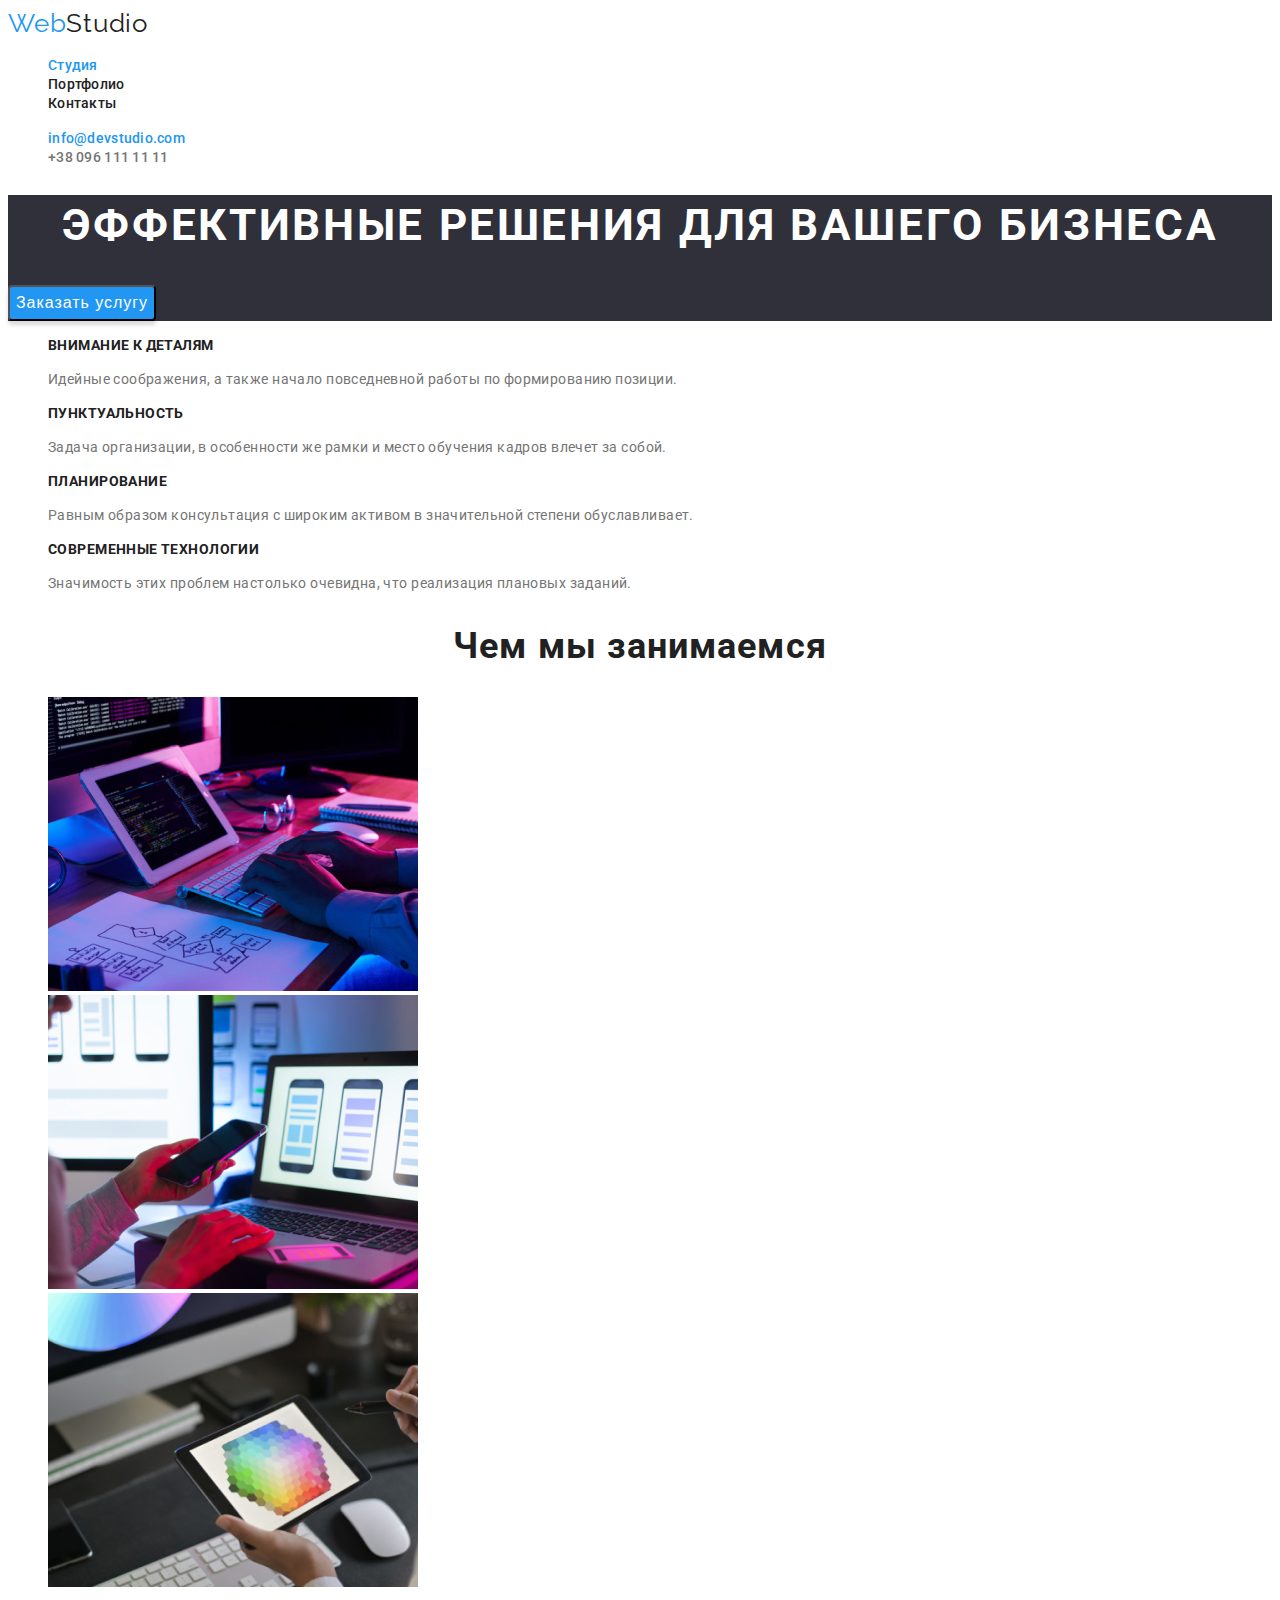
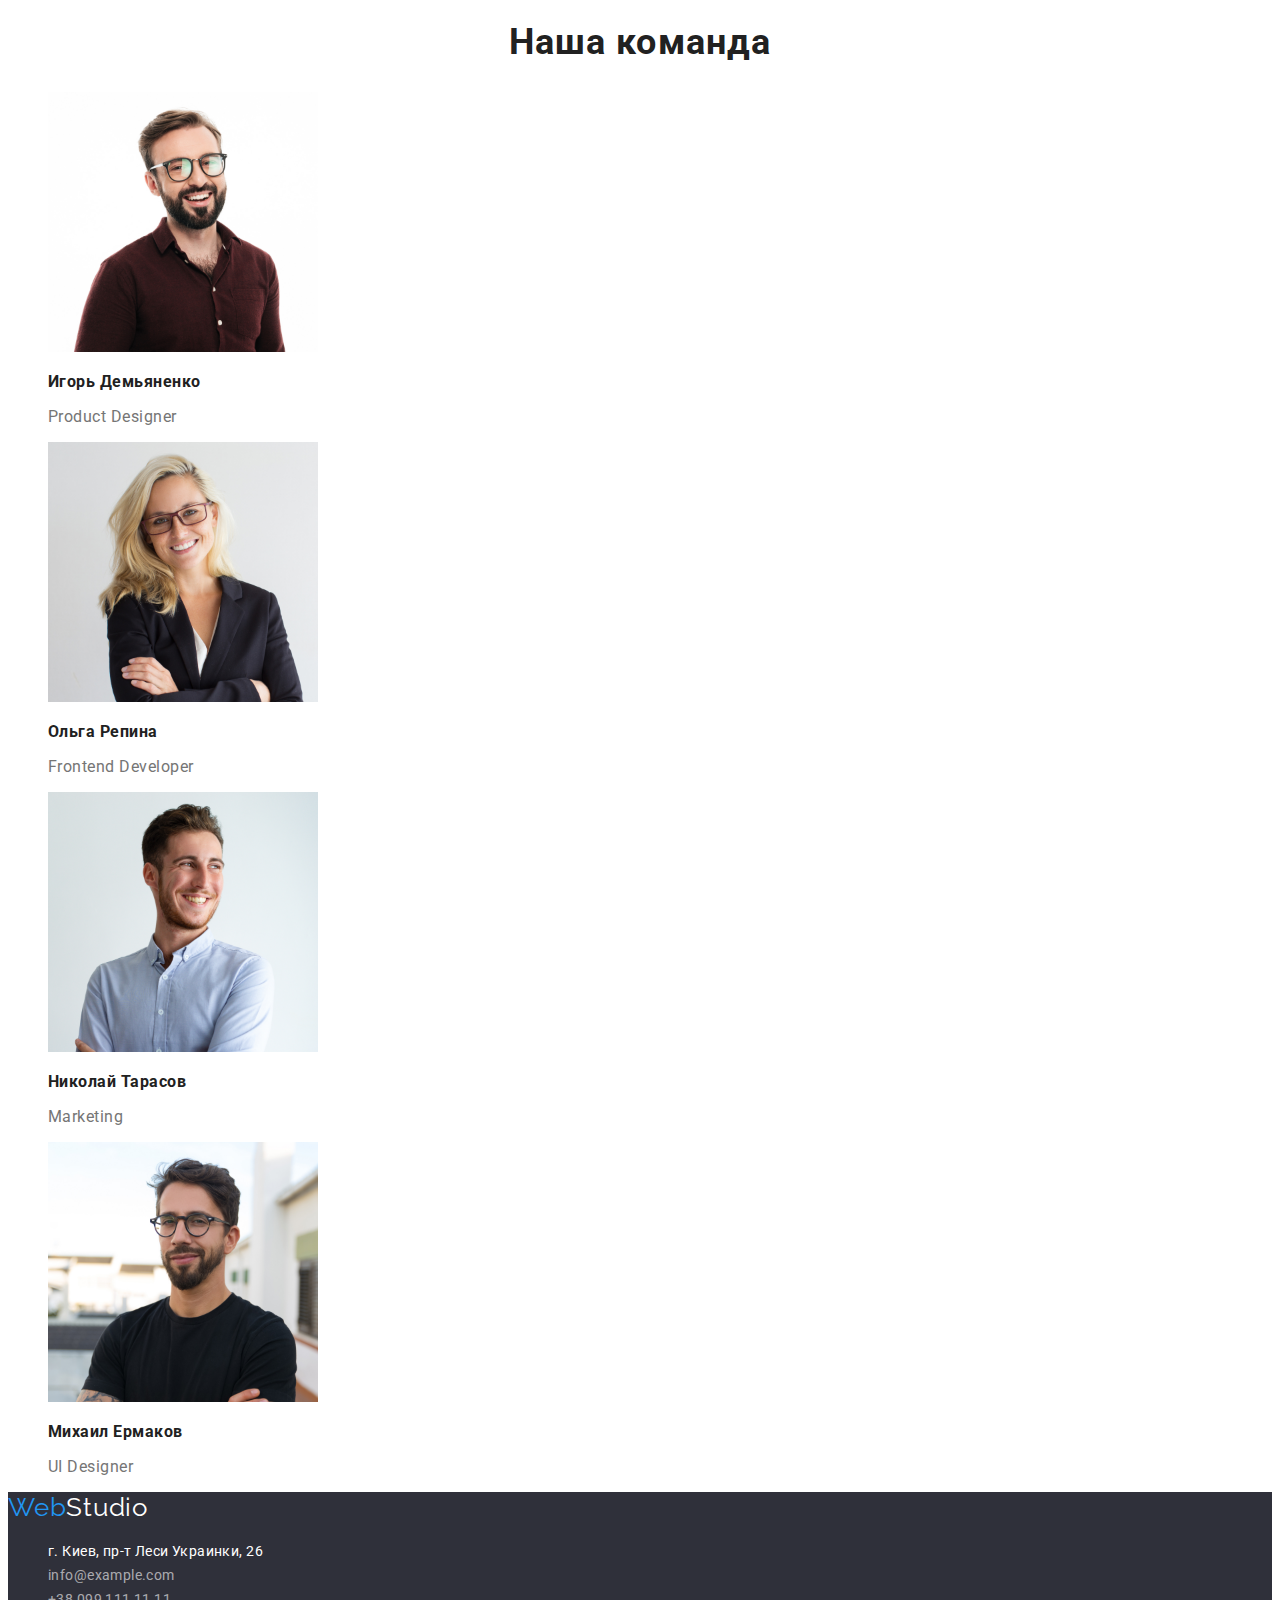
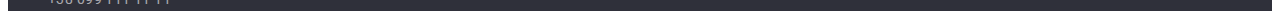
<file: index.html>
<!DOCTYPE html>
<html lang="en">
<head>
  <meta charset="UTF-8">
  <meta http-equiv="X-UA-Compatible" content="IE=edge">
  <meta name="viewport" content="width=device-width, initial-scale=1.0">
  <title>Web Studio</title>
  <link rel="stylesheet" href="css/styles.css"/>
  <link rel="preconnect" href="https://fonts.googleapis.com"> 
  <link rel="preconnect" href="https://fonts.gstatic.com" crossorigin> 
  <link href="https://fonts.googleapis.com/css2?family=Raleway:wght@700&family=Roboto:wght@400;500;700;900&display=swap" rel="stylesheet">
</head>
<body>
  <header class="header"> 
    <a href="" class="header-studio link"> 
      <span class="header-logo">Web</span>Studio 
    </a>
    <nav class="header-nav">
    <ul class="header-list list">
      <li class="">
        <a href="" class="header-link-studio link">Студия</a>
      </li>
      <li class="header-item">
        <a href="./portfolio.html" class="header-link link">Портфолио</a>
      </li>
      <li class="header-item">
        <a href="" class="header-link link">Контакты</a>
      </li>
    </ul>
  </nav>
  <ul class="header- list">
    <li class="header-item">
      <a href="mailto:info@devstudio.com" class="header-mail link" >
          info@devstudio.com</a>
    </li>
    <li class="header-item">
      <a href="tel:+380961111111" class="header-tel link">+38 096 111 11 11</a>
    </li>
  </ul>  
  </header>
    <main> 
      <section class="solution">
        <h1 class="solution-title">Эффективные решения для вашего бизнеса</h1>
        <button type="button" class="solution-btn">Заказать услугу</button>
      </section>
      <section class="grade">
        <ul class="grade-list list">
          <li class="grade-item">
        <h3 class="grade-title">Внимание к деталям</h3>
        <p class="grade-aft-title">
          Идейные соображения, а также начало повседневной работы по формированию позиции.
        </p>
        </li>
        <li class="grade-item">
        <h3 class="grade-title">Пунктуальность</h3>
        <p class="grade-aft-title">
          Задача организации, в особенности же рамки и место обучения кадров влечет за собой.
        </p>
      </li>
      <li class="grade-item">
        <h3 class="grade-title">Планирование</h3>
        <p class="grade-aft-title">
          Равным образом консультация с широким активом в значительной степени обуславливает.
        </p>
      </li>
      <li class="grade-item">
        <h3 class="grade-title">Современные технологии</h3>
        <p class="grade-aft-title">
          Значимость этих проблем настолько очевидна, что реализация плановых заданий.
        </p>
      </li>
        </ul>
        </section>
        <section class="whatdo">
        <h2 class="whatdo-title">Чем мы занимаемся</h2>
        <ul class="whatdo-list list">
          <li class="whatdo-item">
            <img src="./images/img-1.jpg" alt="пишем код" width="370" height="294">
          </li class="whatdo-item">
          <li>
            <img src="./images/img-2.jpg" alt="создаём приложение" width="370" height="294">
          </li>
          <li class="whatdo-item">
            <img src="./images/img-3.jpg" alt="тестируем приложение" width="370" height="294">
          </li>
        </ul>
      </section>
      <section class="team">
      <h2 class="team-title">Наша команда</h2>
      <ul class="team-list list">
        <li class="team-item">
          <img src="./images/img-4.jpg" alt="фото Игоря Демьяненко" width="270" height="260">
          <h3 class="team-pre-title">Игорь Демьяненко</h3>
          <p class="team-aft-title" lang="en">Product Designer</p>
        </li>
        <li class="team-item">
          <img src="./images/img-5.jpg" alt="фото Ольги Репини" width="270" height="260">
          <h3 class="team-pre-title">Ольга Репина</h3>
          <p class="team-aft-title" lang="en">Frontend Developer</p>
        </li>
        <li class="team-item">
          <img src="./images/img-6.jpg" alt="фото Николая Тарасова" width="270" height="260">
          <h3 class="team-pre-title">Николай Тарасов</h3>
          <p class="team-aft-title" lang="en">Marketing</p>
        </li>
        <li class="team-item">
          <img src="./images/img-7.jpg" alt="фото Михаила Ермакова" width="270" height="260">
          <h3 class="team-pre-title">Михаил Ермаков</h3>
          <p class="team-aft-title" lang="en">UI Designer</p>
        </li>
      </ul>
      </section>
    </main>
    <footer class="footer">
      <a href="" class="footer-studio link">
        <span class="footer-logo">Web</span>Studio
      </a>
      <address class="footer-address">
      <ul class="footer-link list">
          <li class="footer-item">
            <a href="https://goo.gl/maps/WsrCviL61GGtihYG8" target="_blank" class="footer-map link">г. Киев, пр-т Леси Украинки, 26</a>
          </li>
          <li class="footer-item">
            <a href="mailto:info@example.com" class="footer-mail link">info@example.com</a>
          </li>
          <li class="footer-item">
            <a href="tel:+380991111111" class="footer-tel link">+38 099 111 11 11</a>
          </li>
        </ul>
      </address>
    </footer>
</body>
</html>
</file>
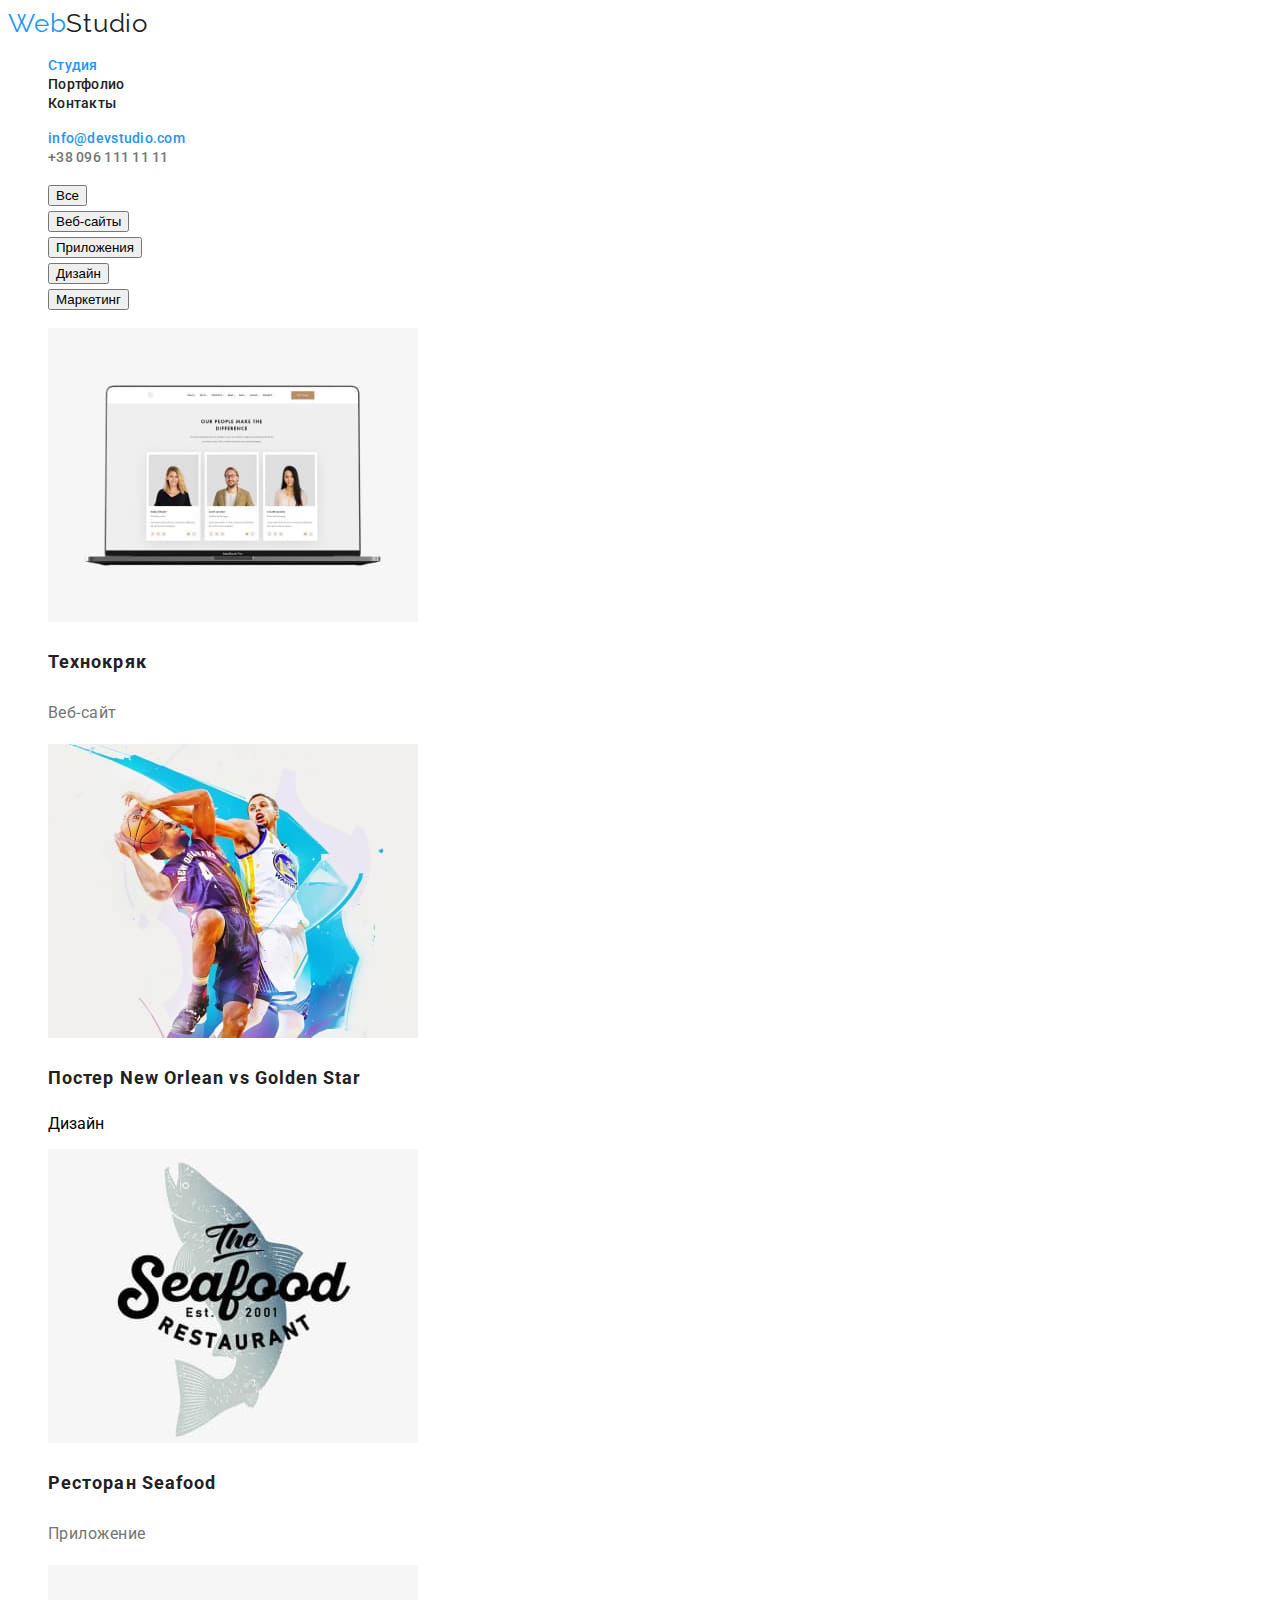
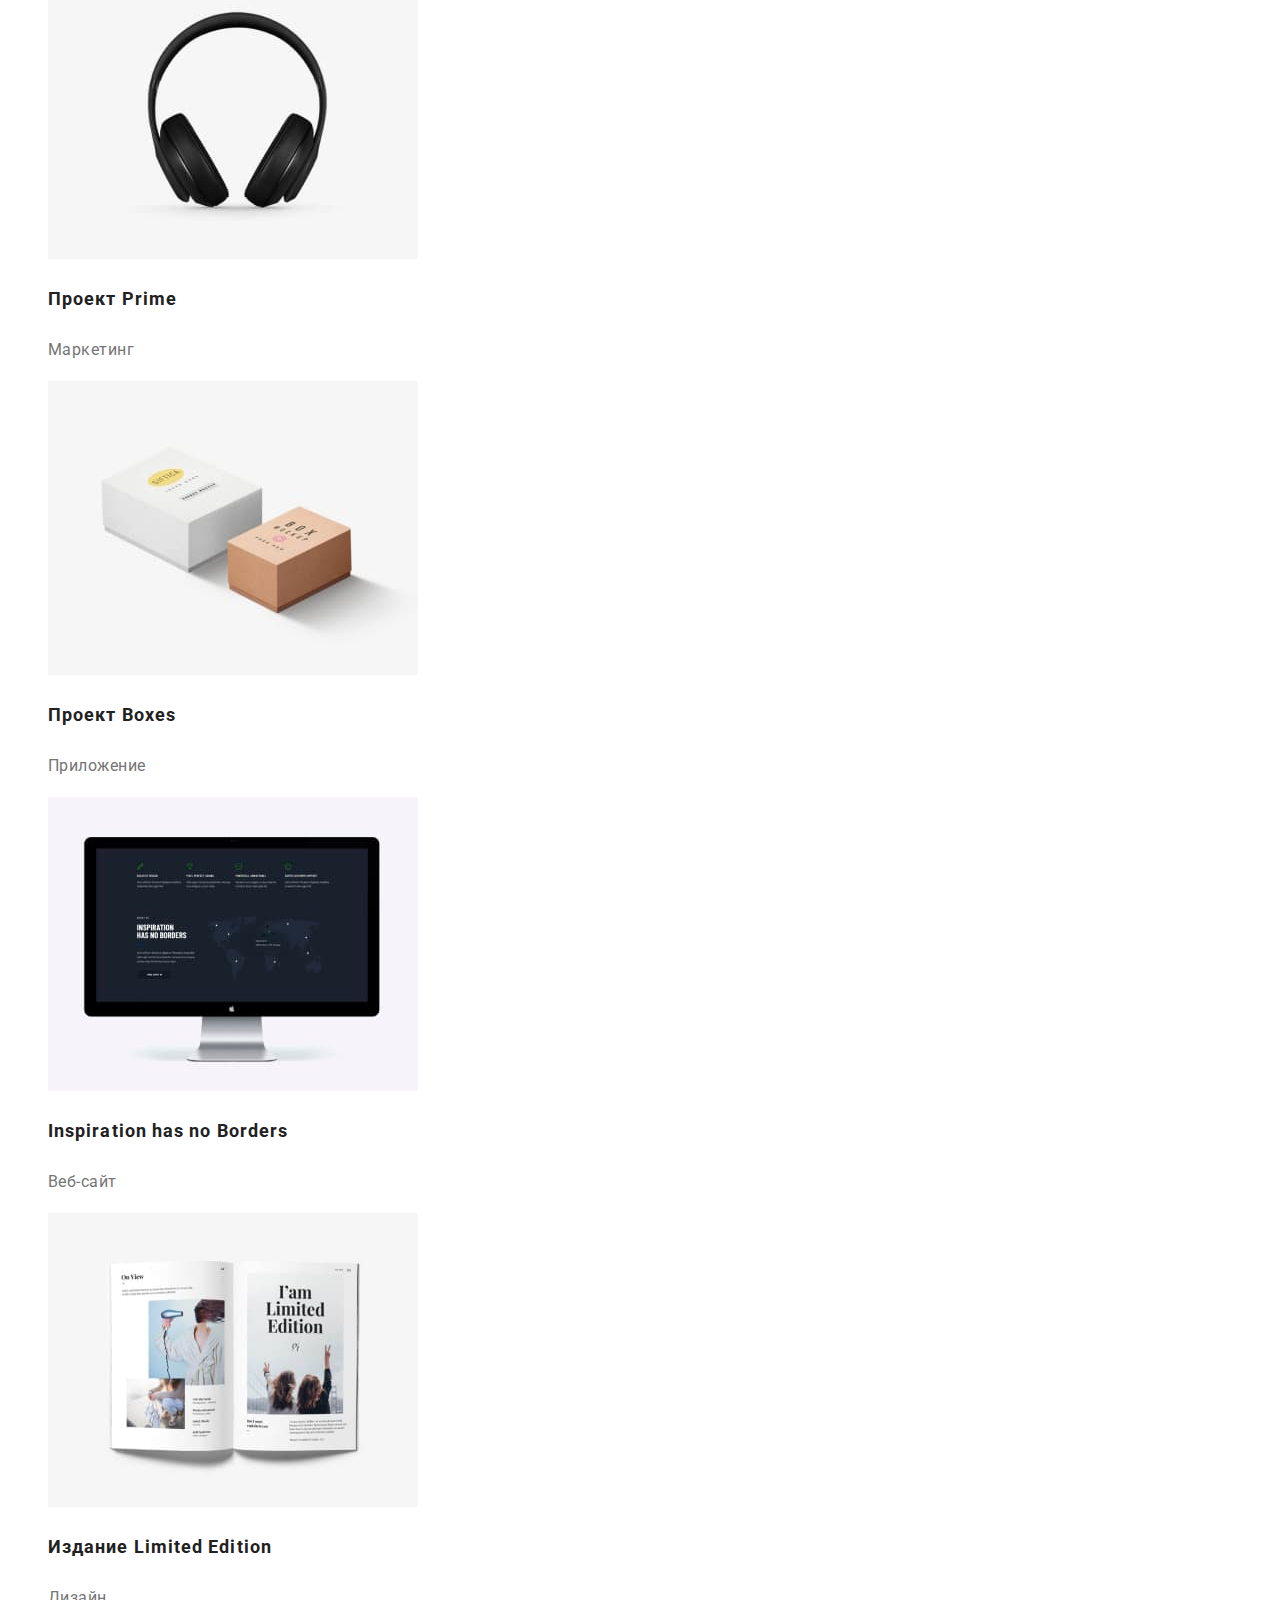
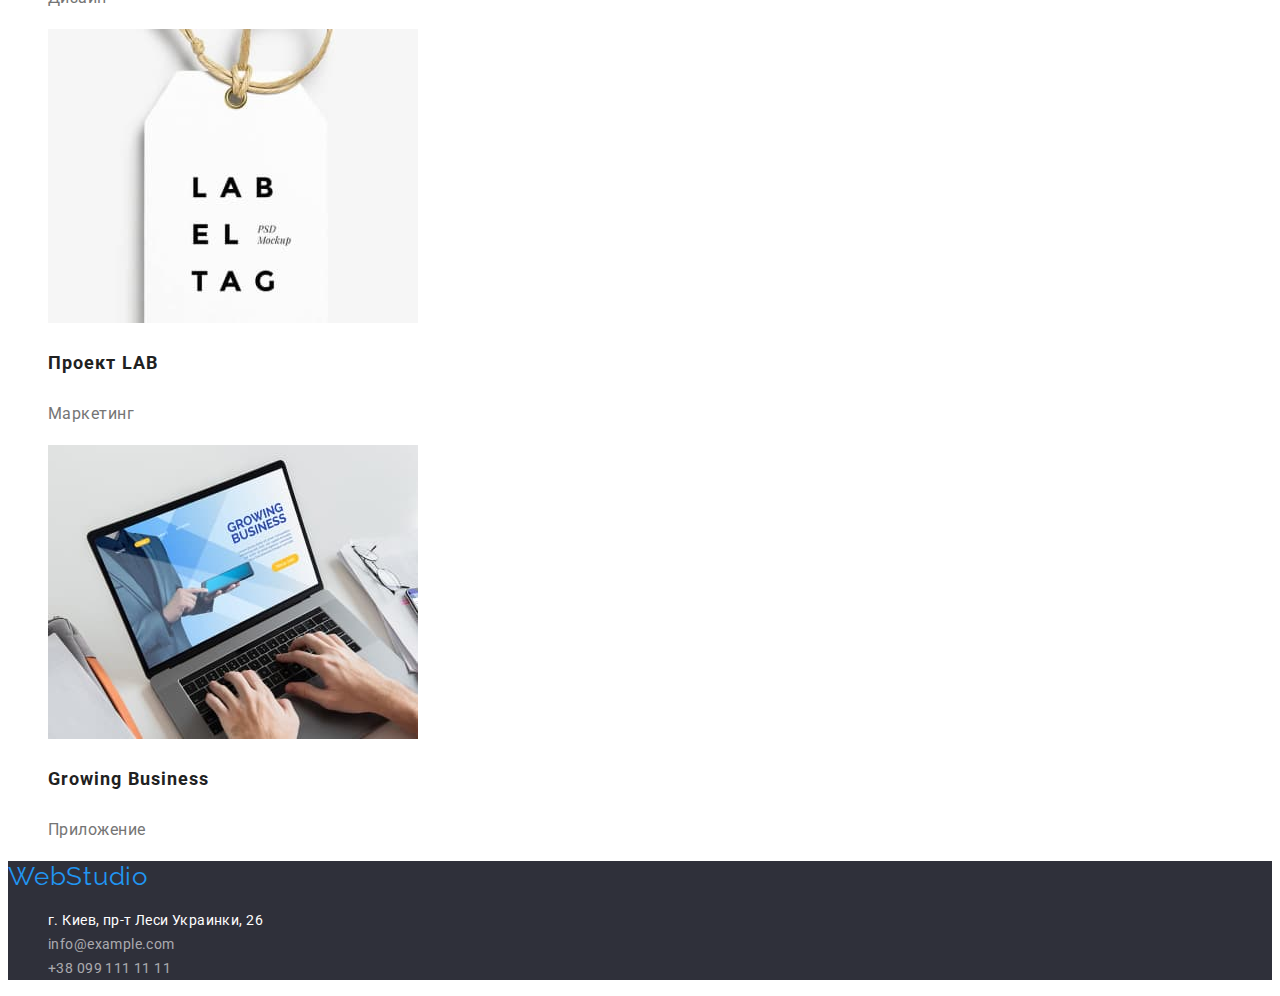
<file: portfolio.html>
<!DOCTYPE html>
<html lang="en">
<head>
  <meta charset="UTF-8">
  <meta http-equiv="X-UA-Compatible" content="IE=edge">
  <meta name="viewport" content="width=device-width, initial-scale=1.0">
  <title>Web Studio</title>
  <link rel="stylesheet" href="css/styles.css"/>
  <link rel="preconnect" href="https://fonts.googleapis.com"> 
  <link rel="preconnect" href="https://fonts.gstatic.com" crossorigin> 
  <link href="https://fonts.googleapis.com/css2?family=Raleway:wght@700&family=Roboto:wght@400;500;700;900&display=swap" rel="stylesheet">
</head>
<body>
  <header class="header"> 
    <a href="./index.html" class="header-studio link"> 
      <span class="header-logo">Web</span>Studio 
    </a>
    </div>
    <nav class="header-nav">
    <ul class="header-list list">
      <li class="">
        <a href="" class="header-link-studio link">Студия</a>
      </li>
      <li class="header-item">
        <a href="/portfolio.html" class="header-link link">Портфолио</a>
      </li>
      <li class="header-item">
        <a href="" class="header-link link">Контакты</a>
      </li>
    </ul>
  </nav>
  <ul class="header- list">
    <li class="header-item">
      <a href="mailto:info@devstudio.com" class="header-mail link" >
          info@devstudio.com</a>
    </li>
    <li class="header-item">
      <a href="tel:+380961111111" class="header-tel link">+38 096 111 11 11</a>
    </li>
  </ul>  
  </header>
  <main>
    <section class="porfolio">
      <ul class="portfolio-link list">
        <li class="porfolio-item">
          <button type="button">
          Все
        </button>
        </li>
        <li class="porfolio-item">
          <button type="button">
          Веб-сайты
        </button>
        </li>
        <li class="porfolio-item">
          <button type="button">
          Приложения
        </button>
        </li>
        <li class="porfolio-item">
          <button type="button">
          Дизайн
        </button>
        </li>
        <li class="porfolio-item">
          <button type="button">
          Маркетинг
        </button>
        </li>
      </ul>
      <ul class="portfolio-link1 list"> 
        <li class="portfolio-item2">
          <img src="./imagesportfolio/img-1.jpg" alt="Веб-сайт" width="370" height="294">
          <h3 class="portfolio-title">
            Технокряк
          </h3>
          <p class="portfolio-sec-title">
            Веб-сайт
          </p>
        </li>
        <li class="portfolio-item2">
          <img src="./imagesportfolio/img-2.jpg" alt="баскетбол" width="370" height="294">
          <h3 class="portfolio-title" lang="en">
            Постер New Orlean vs Golden Star
          </h3>
          <p class="photo-sec-title">Дизайн</p>
        </li>
        <li class="portfolio-item2">
          <img src="./imagesportfolio/img-3.jpg" alt="лого ресторана" width="370" height="294">
          <h3 class="portfolio-title"  lang="en">
            Ресторан Seafood
          </h3>
          <p class="portfolio-sec-title"> Приложение 
          </p>
        </li>
        <li class="portfolio-item2">
          <img src="./imagesportfolio/img-4.jpg" alt="беспроводные наушники" width="370" height="294">
          <h3 class="portfolio-title" lang="en">
            Проект Prime
          </h3>
          <p class="portfolio-sec-title">
            Маркетинг
          </p>
        </li>
        <li class="portfolio-item2">
          <img src="./imagesportfolio/img-5.jpg" alt="два бокса" width="370" height="294">
          <h3 class="portfolio-title" lang="en">
            Проект Boxes
          </h3>
          <p class="portfolio-sec-title">
            Приложение
          </p>
        </li>
        <li class="portfolio-item2">
          <img src="./imagesportfolio/img-6.jpg" alt="монитор" width="370" height="294">
          <h3 class="portfolio-title" lan='en'>
            Inspiration has no Borders
          </h3>
          <p class="portfolio-sec-title">
            Веб-сайт
          </p>
        </li>
        <li class="portfolio-item2">
          <img src="./imagesportfolio/img-7.jpg" alt="журнал"width="370" height="294">
          <h3 class="portfolio-title" lang="en">
            Издание Limited Edition
          </h3>
          <p class="portfolio-sec-title">
            Дизайн
          </p>
        </li>
        <li class="portfolio-item2">
          <img src= "./imagesportfolio/img-8.jpg"alt="фирма LAB"width="370" height="294">
          <h3 class="portfolio-title" lang="en">
            Проект LAB
          </h3>
          <p class="portfolio-sec-title">
            Маркетинг
          </p>
        </li>
        <li class="portfolio-item2">
          <img src="./imagesportfolio/img-9.jpg" alt="бизнес" width="370" height="294">
          <h3 class="portfolio-title" lang="en">
            Growing Business
          </h3>
          <p class="portfolio-sec-title">
            Приложение
          </p>
        </li>
      </ul>
    </section>
  </main>
  <footer class="footer">
    <a href="" class="footer-studio link"> 
      <span class="footer-logo">Web<span>Studio
    </a>
    <address class="footer-address">
    <ul class="footer-link list">
        <li class="footer-item">
          <a href="https://goo.gl/maps/WsrCviL61GGtihYG8" target="_blank" class="footer-map link">г. Киев, пр-т Леси Украинки, 26</a>
        </li>
        <li class="footer-item">
          <a href="mailto:info@example.com" class="footer-mail link">info@example.com</a>
        </li>
        <li class="footer-item">
          <a href="tel:+380991111111" class="footer-tel link">+38 099 111 11 11</a>
        </li>
      </ul>
    </address>
  </footer>
</body>
</html>
</file>
<file: css/styles.css>
:root {
  --blue-text-colour: #2196F3;
}


body {
font-family: 'Roboto', sans-serif;
}

.list {
  list-style: none;
}

.link {
  text-decoration: none;
}

/*--------------header---------------------*/

.header-logo {
  font-family: Raleway, sans-serif;
  font-size: 26px;
  line-height: calc(31 / 26);
  letter-spacing: 0.03em;

  color: #2196F3;
}
.header-studio {
  font-family: Raleway, sans-serif;
  font-size: 26px;
  line-height: calc(31 / 26);
  letter-spacing: 0.03em;

  color: #212121;
}


.header-link-studio{
  font-weight: 500;
font-size: 14px;
line-height: calc(16 / 14);
letter-spacing: 0.02em;

color: var(--blue-text-colour);
}

.header-link {  
color: #212121;
font-weight: 500;
font-size: 14px;
line-height: calc(16 /14);
letter-spacing: 0.02em;

color: #212121;
}

.header-mail {
  font-weight: 500;
  font-size: 14px;
  line-height: calc(16 / 14);
  letter-spacing: 0.02em;
  
  color: var(--blue-text-colour);
  
}

.header-tel {
  font-weight: 500;
font-size: 14px;
line-height: calc(16 / 14);
letter-spacing: 0.02em;

color: #757575;
}


/*--------------solution---------------------*/

.solution {
  background: #2F303A;
}

.solution-title {
  font-size: 44px;
  line-height: calc(60 / 44);
  text-align: center;
  letter-spacing: 0.06em;
  text-transform: uppercase;
  color: #FFFFFF;
}

.solution-btn {
  font-size: 16px;
  line-height: 30px; 

  align-items: center;
  text-align: center;
  letter-spacing: 0.06em;

  color: #FFFFFF;

  box-shadow: 0px 4px 4px rgba(0, 0, 0, 0.15);
  border-radius: 4px;
  background: var(--blue-text-colour);
}

/*-------------grade---------------------*/

.grade-title{
  font-size: 14px;
  line-height: 16px;
  letter-spacing: 0.03em;
  text-transform: uppercase;
  
  color: #212121;
}

.grade-aft-title {
  font-size: 14px;
  line-height: calc(24 / 14);
  letter-spacing: 0.03em;
  
  color: #757575;
}

/*-----------------whatdo_________________*/

.whatdo-title {
  font-size: 36px;
  line-height: calc(42 / 36);
  text-align: center;
  letter-spacing: 0.03em;
  
  color: #212121;
  }
  
  /*------------team-----------------*/


.team-title {
  font-size: 36px;
  line-height: calc(42 / 36);
  text-align: center;
  letter-spacing: 0.03em;
  
  color: #212121;
}

.team-pre-title{
  font-size: 16px;
  line-height: calc(19 / 16);
  letter-spacing: 0.03em;

  color: #212121;
}

.team-aft-title{
  font-size: 16px;
  line-height: calc(19 / 16);
  letter-spacing: 0.03em;
  
  color: #757575;
}
/*------------footer-------------*/

.footer {
  background-color: #2F303A;
}

.footer-logo {
  font-family: Raleway, sans-serif;
  font-size: 26px;
  line-height: calc(31 / 26);
  letter-spacing: 0.03em;

  color: var(--blue-text-colour);
}

.footer-studio {
  font-family: Raleway, sans-serif;
  font-size: 26px;
  line-height: calc(31 / 26);
  letter-spacing: 0.03em;

  color: #FFFFFF;
}

.footer-mail {
  font-family: Roboto, sans-serif;
  font-style: normal;
  font-weight: normal;
  font-size: 14px;
  line-height: calc(24 / 14);
  letter-spacing: 0.03em;
  
  color: rgba(255, 255, 255, 0.6);
}

.footer-tel {
  font-family: Roboto, sans-serif;
  font-style: normal;
  font-weight: normal;
  font-size: 14px;
  line-height: calc(24 / 14);
  letter-spacing: 0.03em;
  
  color: rgba(255, 255, 255, 0.6);
}


.footer-map {
  font-family: Roboto, sans-serif;
  font-style: normal;
  font-weight: normal;
  font-size: 14px;
  line-height: calc(24 / 14);
  letter-spacing: 0.03em;
  
  color: #FFFFFF;
}





/*--------portfolio-------*/


.portfolio-link {
  font-size: 16px;
  line-height: calc(26 / 16);
  letter-spacing: 0.03em;

  color: #fff;
}

.portfolio-item {
effect-Style: shadow-middle;
effect: Drop shadow;
radius: 2px;
offset: 0px, 2px;
color: rgba(0, 0, 0, 0.12);
}


.portfolio-title {
  font-size: 18px;
line-height: calc(36 / 18);
letter-spacing: 0.06em;

color: #212121;
}

.portfolio-sec-title {
  font-size: 16px;
  line-height: calc(30 / 16);
  letter-spacing: 0.03em;
  
  color: #757575;
}
</file>
